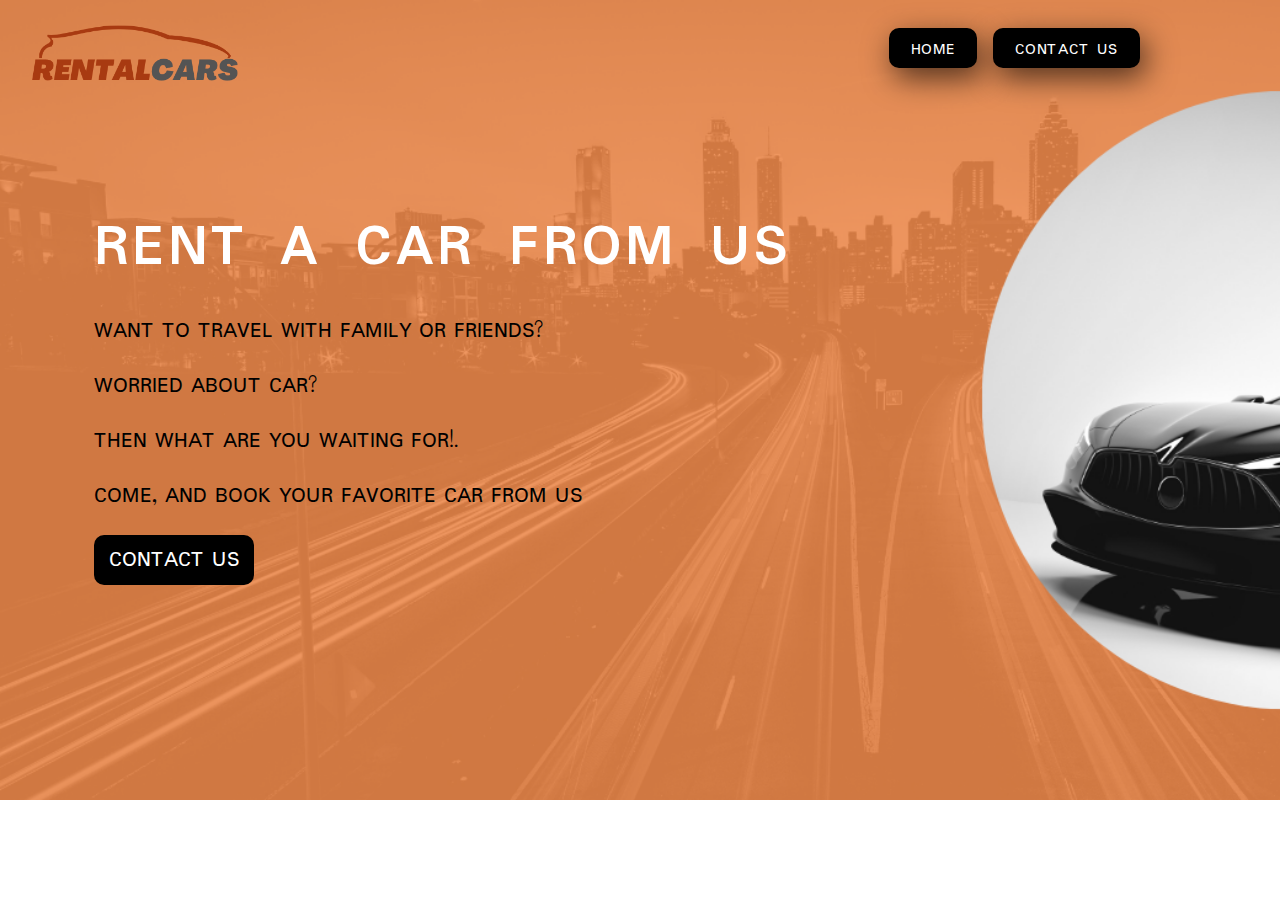
<file: index.html>
<!DOCTYPE html>
<html lang="en">

<head>
    <meta charset="UTF-8">
    <meta http-equiv="X-UA-Compatible" content="IE=edge">
    <meta name="viewport" content="width=device-width, initial-scale=1.0">
    <title>Rental Car | Home</title>
    <link rel="apple-touch-icon" sizes="180x180" href="images/favicon_io/apple-touch-icon.png">
    <link rel="icon" type="image/png" sizes="32x32" href="images/favicon_io/favicon-32x32.png">
    <link rel="icon" type="image/png" sizes="16x16" href="images/favicon_io/favicon-16x16.png">
    <link rel="manifest" href="images/favicon_io/site.webmanifest">
    <link rel="stylesheet" href="css/style.css">
    <link rel="stylesheet" href="contact.html">
</head>

<body>
    <section class="main">
        <nav>
            <a href="#" class="logo">
                <img src="images/logo.png" width="=200" height="80">
            </a>
            <ul class="menu">
                <li><a href="index.html" class="active">Home</a></li>
                <li><a href="contact.html" class="active">Contact Us</a></li>
            </ul>
        </nav>
        <div class="main-heading">
            <h1>RENT A CAR FROM US</h1>
            <p>Want TO TRAVEL WITH FAMILY OR FRIENDS?</p>
            <p>WORRIED ABOUT CAR?</p>
            <p>THEN WHAT ARE YOU WAITING FOR!.</p>
            <p>COME, AND BOOK YOUR FAVORITE CAR FROM US</p>
            <a class="main-btn" href="contact.html">Contact Us</a>
        </div>
    </section>
</body>

</html>
</file>
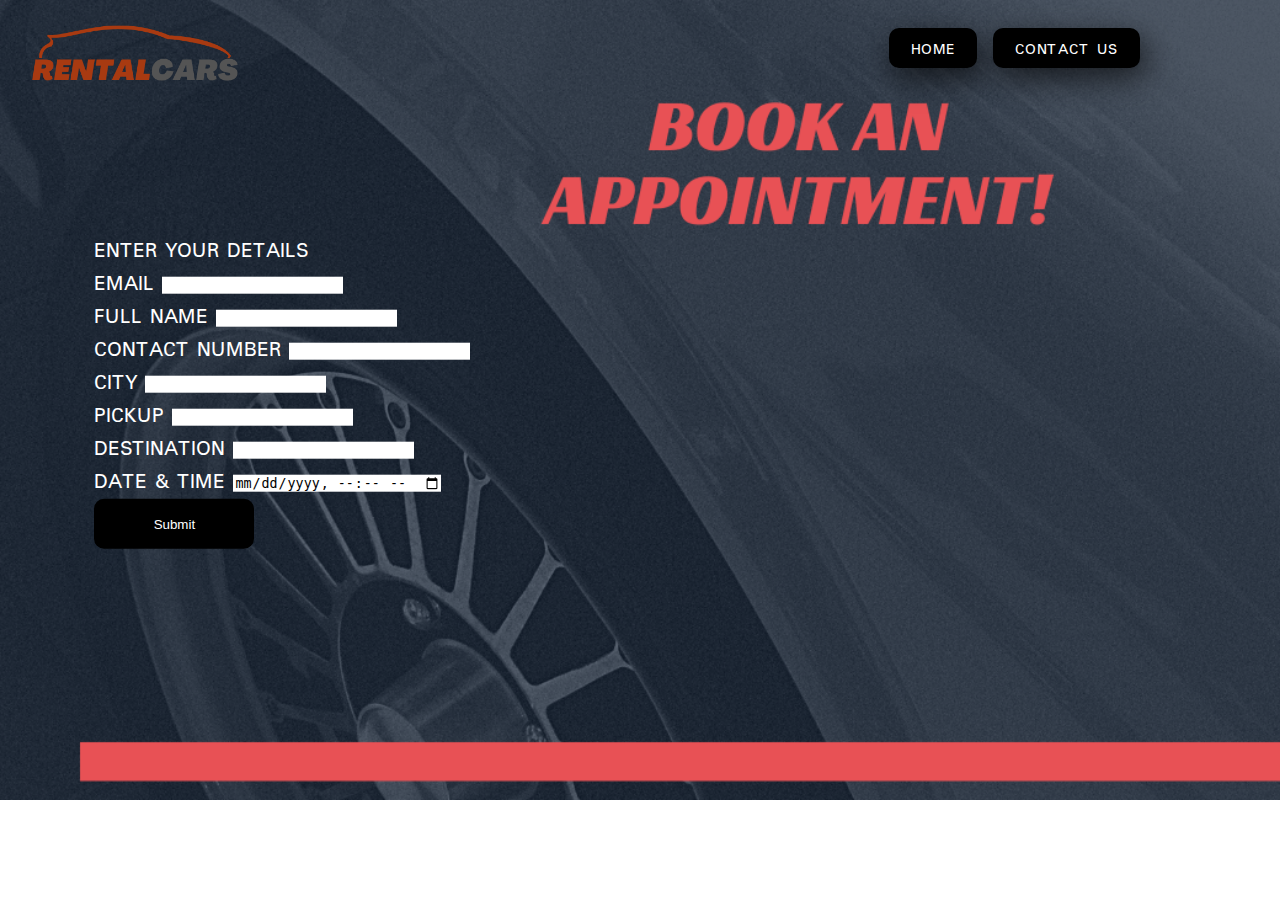
<file: contact.html>
<!DOCTYPE html>
<html lang="en">

<head>
    <meta charset="UTF-8">
    <meta http-equiv="X-UA-Compatible" content="IE=edge">
    <meta name="viewport" content="width=device-width, initial-scale=1.0">
    <title>Rental Car | Contact Us</title>
    <link rel="apple-touch-icon" sizes="180x180" href="images/favicon_io/apple-touch-icon.png">
    <link rel="icon" type="image/png" sizes="32x32" href="images/favicon_io/favicon-32x32.png">
    <link rel="icon" type="image/png" sizes="16x16" href="images/favicon_io/favicon-16x16.png">
    <link rel="manifest" href="images/favicon_io/site.webmanifest">
    <link rel="stylesheet" href="css/style2.css">
</head>

<body>
    <section class="second">
        <nav>
            <a href="index.html" class="logo1">
                <img src="images/logo.png" width="=200" height="80">
            </a>
            <ul class="menu1">
                <li><a href="index.html" class="active">Home</a></li>
                <li><a href="contact.html" class="active">Contact Us</a></li>
            </ul>
        </nav>
        <div class="second-heading">
            <form action="submit.php" method="post">
                ENTER YOUR DETAILS
                <div class="row">

                    <!--Grid column-->
                    <div class="col-md-6">
                        <div class="md-form mb-0">
                            <label for="email" class="" style="color:white;">Email</label>
                            <input type="text" id="email" name="email" class="form-control">
                        </div>
                    </div>
                    <!--Grid column-->

                    <!--Grid column-->
                    <div class="col-md-6">
                        <div class="md-form mb-0">
                            <label for="name" class="" style="color:white;">Full Name</label>
                            <input type="text" id="name" name="name" class="form-control">
                        </div>
                    </div>
                    <!--Grid column-->

                </div>
                <!--Grid row-->

                <!--Grid row-->
                <div class="row">

                    <!--Grid column-->
                    <div class="col-md-6">
                        <div class="md-form mb-0">
                            <label for="name" class="" style="color:white;">Contact Number</label>
                            <input type="text" id="phone" name="phone" class="form-control">
                        </div>
                    </div>
                    <!--Grid column-->

                    <!--Grid column-->
                    <div class="col-md-6">
                        <div class="md-form mb-0">
                            <label for="name" class="" style="color:white;">City</label>
                            <input type="text" id="city" name="city" class="form-control">
                        </div>
                    </div>
                    <!--Grid column-->
                </div>
                <!--Grid row-->

                <!--Grid row-->
                <div class="row">

                    <!--Grid column-->
                    <div class="col-md-6">
                        <div class="md-form mb-0">
                            <label for="name" class="" style="color:white;">Pickup</label>
                            <input type="text" id="pickup" name="pickup" class="form-control">
                        </div>
                    </div>
                    <!--Grid column-->

                    <!--Grid column-->
                    <div class="col-md-6">
                        <div class="md-form mb-0">
                            <label for="name" class="" style="color:white;">Destination</label>
                            <input type="text" id="destination" name="destination" class="form-control">
                        </div>
                    </div>
                    <!--Grid column-->
                </div>
                <!--Grid row-->

                <!--Grid row-->
                <div class="row">

                    <!--Grid column-->
                    <div class="col-md-6">
                        <div class="md-form mb-0">
                            <label for="name" class="" style="color:white;">Date & Time</label>
                            <input type="datetime-local" id="dt" name="dt" class="form-control">
                        </div>
                    </div>
                    <!--Grid column-->

                    <!--Grid column-->
                    <div class="col-md-6">
                        <div class="md-form mb-0">
                            <button class="submit">Submit</button>
                        </div>
                    </div>
                    <!--Grid column-->
                </div>
                <!--Grid row-->
            </form>
        </div>
    </section>
</body>

</html>
</file>
<file: css/style.css>
@import url('https://fonts.googleapis.com/css2?family=Padauk&display=swap');

body{
    margin: 0;
    padding: 0;
    box-sizing: border-box;
    font-family: 'Padauk', sans-serif;
    background-color: #fff;
}

.logo{
    margin-top: 25px;
    padding: 0px;
    position: relative;
    transform: translate(-450%, 5%);
    float: left;
    width: 100px;
    height: 100px;
    background-position: 50% 50%;
    background-repeat: no-repeat;
    background-size: cover;
}

a{
    text-decoration: none;
}
ul{
    list-style: none;
}
input, button, textarea{
    border: none;
    outline: none;
}

nav{
    margin-top: -15px;
    padding-right: -20px;
    display: flex;
    justify-content: space-around;
    align-items: center;
    left: 0;
    top: 0;
    width: 73%;
    z-index: 1;
    float: right;
}

nav ul{
    display: flex;
}

nav ul li a{
    height: 40px;
    line-height: 44px;
    margin: 8px;
    padding: 0 22px;
    display: flex;
    font-size: 1rem;
    text-transform: uppercase;
    font-weight: 500;
    letter-spacing: 1px;
    border-radius: 10px;
    transition-timing-function: 0.6s ease-in-out;
    color: #ffffff;
}

nav ul li a:hover{
    background-color: #000000;
    color: #fff;
    box-shadow: 5px 10px 30px rgba(0, 0, 0, 0.644);
}

.active{
    background-color: #000000;
    color: #fff;
    box-shadow: 5px 10px 30px rgba(0, 0, 0, 0.644);
}

.main{
    width: 100%;
    height: 800px;
    position: relative;
    background-repeat: no-repeat;
    background-size: cover;
    background-image: url(../images/page1.png);
}

.main-heading{
    width: 800px;
    position: absolute;
    left: 18%;
    top: 47%;
    font-size: 22px;
    transform: translate(-17%, -45%);
    text-transform: uppercase;
}

.main-heading h1{
    font-size: 60px;
    margin: 0px;
    letter-spacing: 3px;
    color: #fff;
}

.main-heading p{
    color: #000000;
}

.main-btn{
    width: 160px;
    height: 50px;
    display: flex;
    justify-content: center;
    align-items: center;
    background-color: #000000;
    border-radius: 10px;
    color: #fff;
    transition-timing-function: 0.6s ease-in-out;
}

.main-btn:hover{
    box-shadow: 5px 10px 30px rgba(0, 0, 0, 0.644);
}
</file>
<file: css/style2.css>
@import url('https://fonts.googleapis.com/css2?family=Padauk&display=swap');


body{
    margin: 0;
    padding: 0;
    box-sizing: border-box;
    font-family: 'Padauk', sans-serif;
    background-color: #fff;
}


.logo1{
    margin-top: 25px;
    padding: 0px;
    position: relative;
    transform: translate(-450%, 5%);
    float: left;
    width: 100px;
    height: 100px;
    background-position: 50% 50%;
    background-repeat: no-repeat;
    background-size: cover;
}

a{
    text-decoration: none;
}
ul{
    list-style: none;
}
input, button, textarea{
    border: none;
    outline: none;
}

nav{
    margin-top: -15px;
    padding-right: -20px;
    display: flex;
    justify-content: space-around;
    align-items: center;
    left: 0;
    top: 0;
    width: 73%;
    z-index: 1;
    float: right;
}

nav ul{
    display: flex;
}

nav ul li a{
    height: 40px;
    line-height: 44px;
    margin: 8px;
    padding: 0 22px;
    display: flex;
    font-size: 1rem;
    text-transform: uppercase;
    font-weight: 500;
    letter-spacing: 1px;
    border-radius: 10px;
    transition-timing-function: 0.6s ease-in-out;
    color: #ffffff;
}

nav ul li a:hover{
    background-color: #000000;
    color: #fff;
    box-shadow: 5px 10px 30px rgba(0, 0, 0, 0.644);
}

.active{
    background-color: #000000;
    color: #fff;
    box-shadow: 5px 10px 30px rgba(0, 0, 0, 0.644);
}

.second{
    width: 100%;
    height: 800px;
    position: relative;
    background-repeat: no-repeat;
    background-size: cover;
    background-image: url(../images/page2.png);
}

.second-heading{

    width: 800px;
    position: absolute;
    left: 18%;
    top: 47%;
    font-size: 22px;
    transform: translate(-17%, -45%);
    text-transform: uppercase;
    color: white;
}

.second-heading h1{
    font-size: 60px;
    margin: 0px;
    letter-spacing: 3px;
    color: rgb(255, 255, 255);
}

.second-heading p{
    color: #ffffff;
}
  


  .submit{
    width: 160px;
    height: 50px;
    display: flex;
    justify-content: center;
    align-items: center;
    background-color: #000000;
    border-radius: 10px;
    color: #fff;
    transition-timing-function: 0.6s ease-in-out;
  }

  .submit:hover{
    box-shadow: 5px 10px 30px rgba(0, 0, 0, 0.644);
  }
</file>
